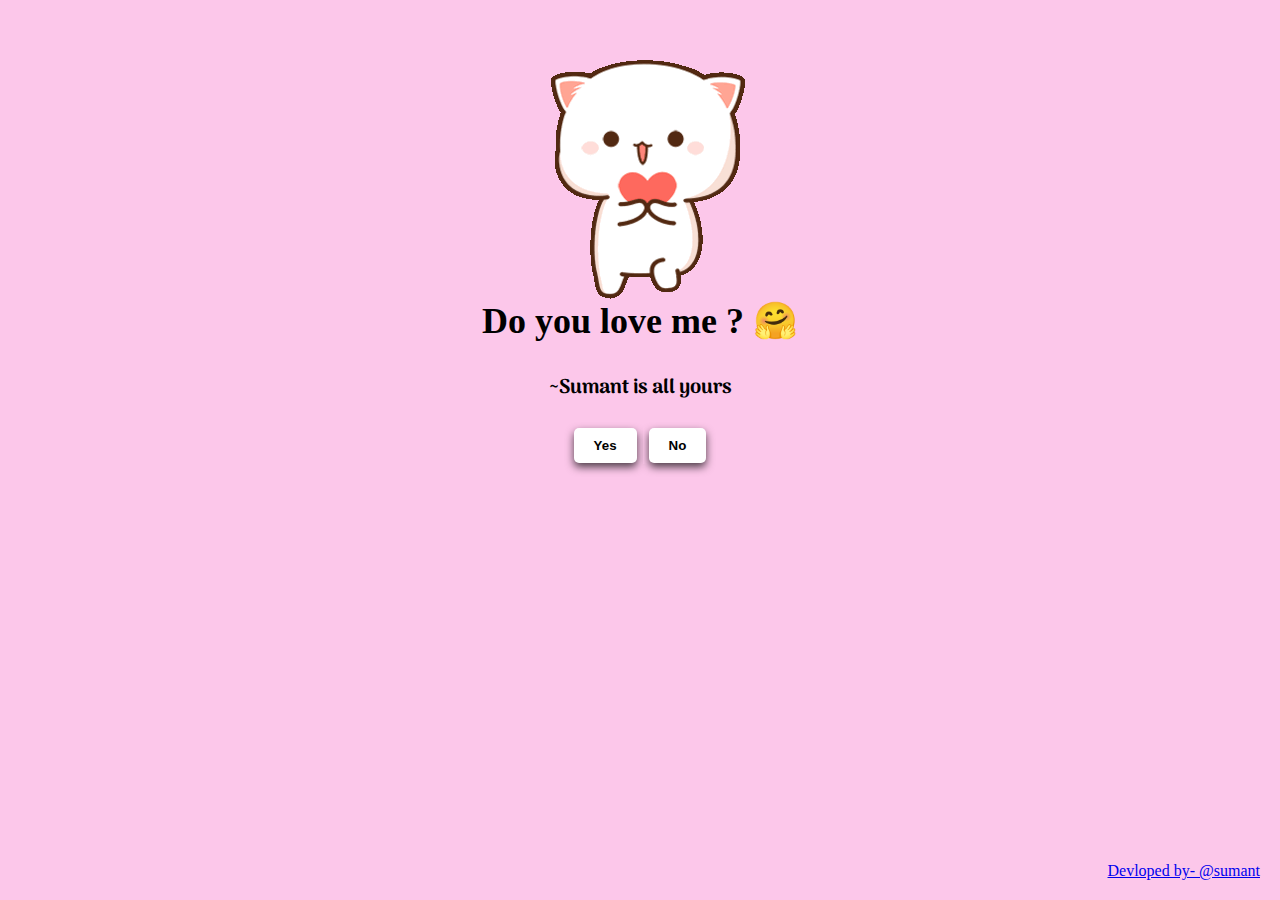
<file: index.html>
<!DOCTYPE html>
<html lang="en">
<head>
    <link rel="preconnect" href="https://fonts.googleapis.com">
    <link rel="preconnect" href="https://fonts.gstatic.com" crossorigin>
    <link href="https://fonts.googleapis.com/css2?family=Arima:wght@100..700&family=Kablammo&display=swap" rel="stylesheet">
    <meta charset="UTF-8">
    <meta name="viewport" content="width=device-width, initial-scale=1.0">
    <link rel="stylesheet" href="style.css">
    <title>Proposal</title>
</head>
<body>
    <div class="gif">
        <img src="img/1.gif" alt="gif">
    </div>
    <div class="main-text">
        <h2>Do you love me ? 🤗</h2>
    </div>
    <div class="second-text">
        <h4>~Sumant is all yours</h4>
    </div>

<div class="button-container">
    <button>
            <a class="btn1" href="jai-ho.html">Yes</a>
    </button> 
    <button >
        <a class="btn2" href="try-2.html">No</a>
    </button>
</div>

<div class="author">
<a href="https://www.instagram.com/ambivert_sumant/">Devloped by- @sumant</a>
</div>

</body>
</html>
</file>
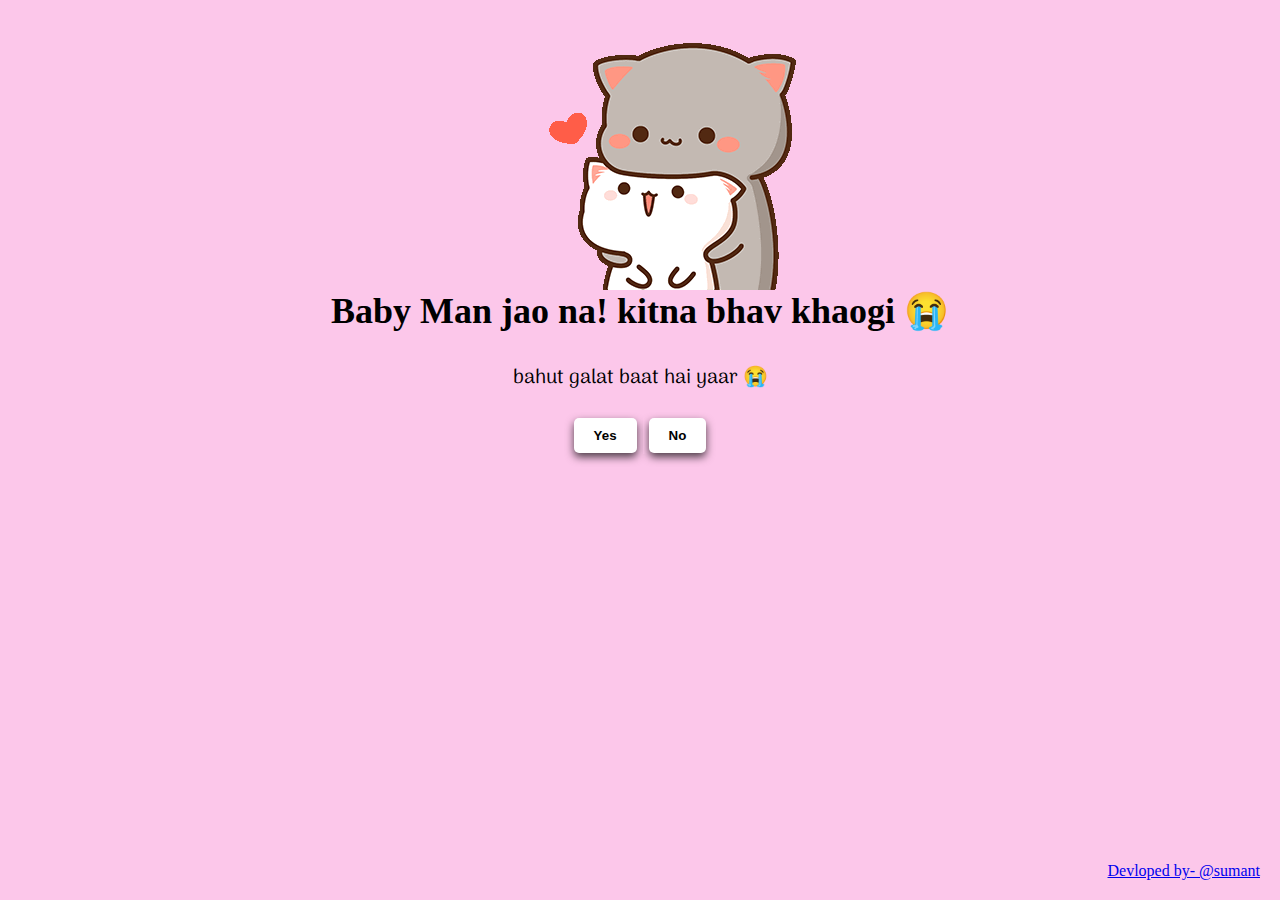
<file: bengali-baba.html>
<!DOCTYPE html>
<html lang="en">
<head>
    <link rel="preconnect" href="https://fonts.googleapis.com">
    <link rel="preconnect" href="https://fonts.gstatic.com" crossorigin>
    <link href="https://fonts.googleapis.com/css2?family=Arima:wght@100..700&family=Kablammo&display=swap" rel="stylesheet">
    <meta charset="UTF-8">
    <meta name="viewport" content="width=device-width, initial-scale=1.0">
    <link rel="stylesheet" href="style4.css">
    <title>Proposal</title>
</head>
<body>
    <div class="gif">
        <img src="img/4.gif" alt="gif">
    </div>
    <div class="main-text">
        <h2> Baby Man jao na! kitna bhav khaogi 😭</h2>
    </div>
    <div class="second-text">
        <h4>bahut galat baat hai yaar 😭</h4>
    </div>

    <div class="button-container">
    <button>
            <a class="btn1" href="jai-ho.html">Yes</a>
    </button> 
    <button>
        <a  class="btn2" id="moveButton" href="bengali-baba.html">No</a>
    </button>

    </div>
    <script src="script.js"></script>

    <div class="author">
        <a href="https://www.instagram.com/ambivert_sumant/">Devloped by- @sumant</a>
        </div>
</body>
</html>
</file>
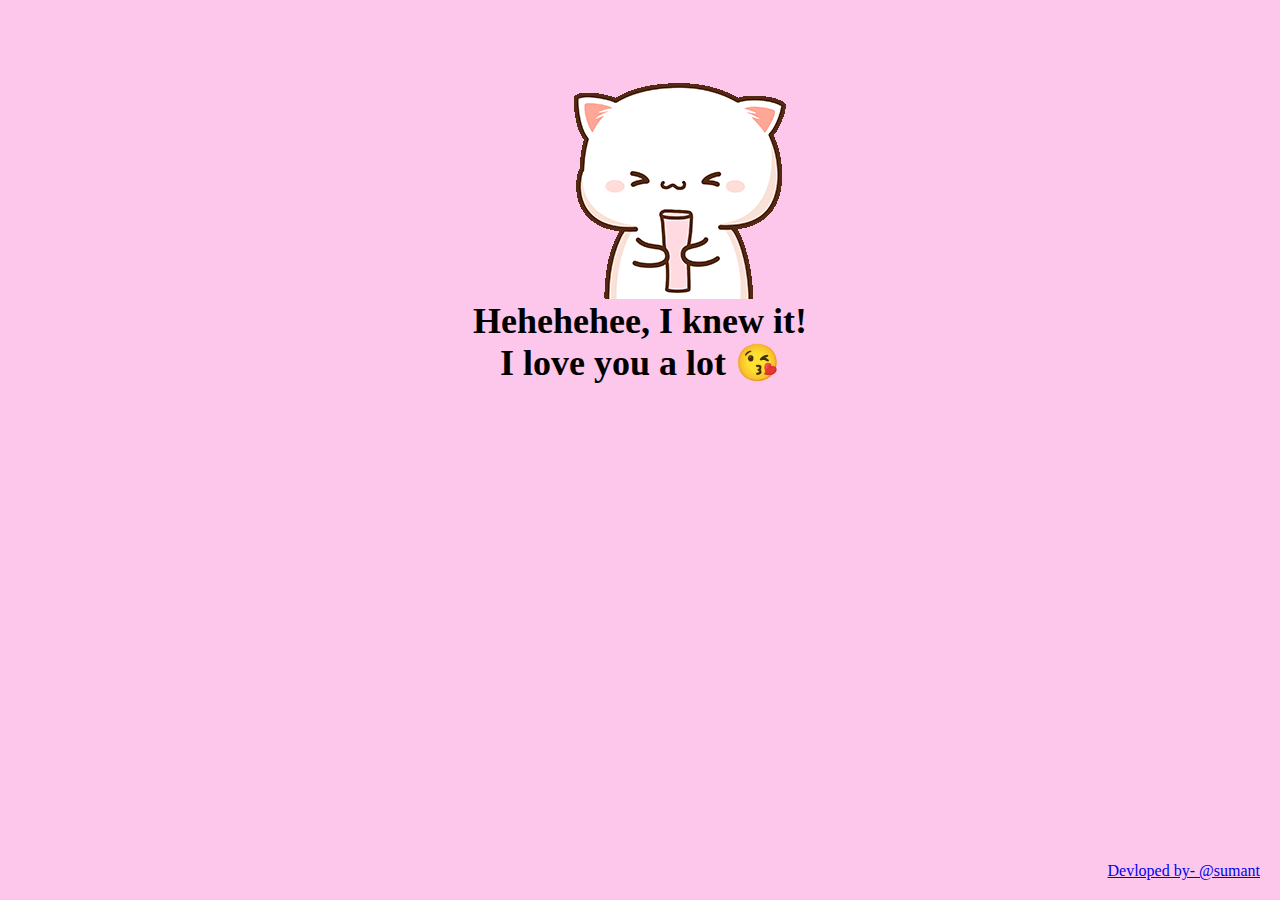
<file: jai-ho.html>
<!DOCTYPE html>
<html lang="en">
<head>
    <link rel="preconnect" href="https://fonts.googleapis.com">
    <link rel="preconnect" href="https://fonts.gstatic.com" crossorigin>
    <link href="https://fonts.googleapis.com/css2?family=Arima:wght@100..700&family=Kablammo&display=swap" rel="stylesheet">
    <meta charset="UTF-8">
    <meta name="viewport" content="width=device-width, initial-scale=1.0">
    <link rel="stylesheet" href="style.css">
    <title>Proposal</title>
</head>
<body>
    <div class="gif">
        <img src="img/final.gif" alt="gif">
    </div>
    <div class="main-text">
        <h2> Hehehehee, I knew it! <br> I love you a lot 😘</h2>
    </div>
    
    <div class="author">
        <a href="https://www.instagram.com/ambivert_sumant/">Devloped by- @sumant</a>
        </div>
    
</body>
</html>
</file>
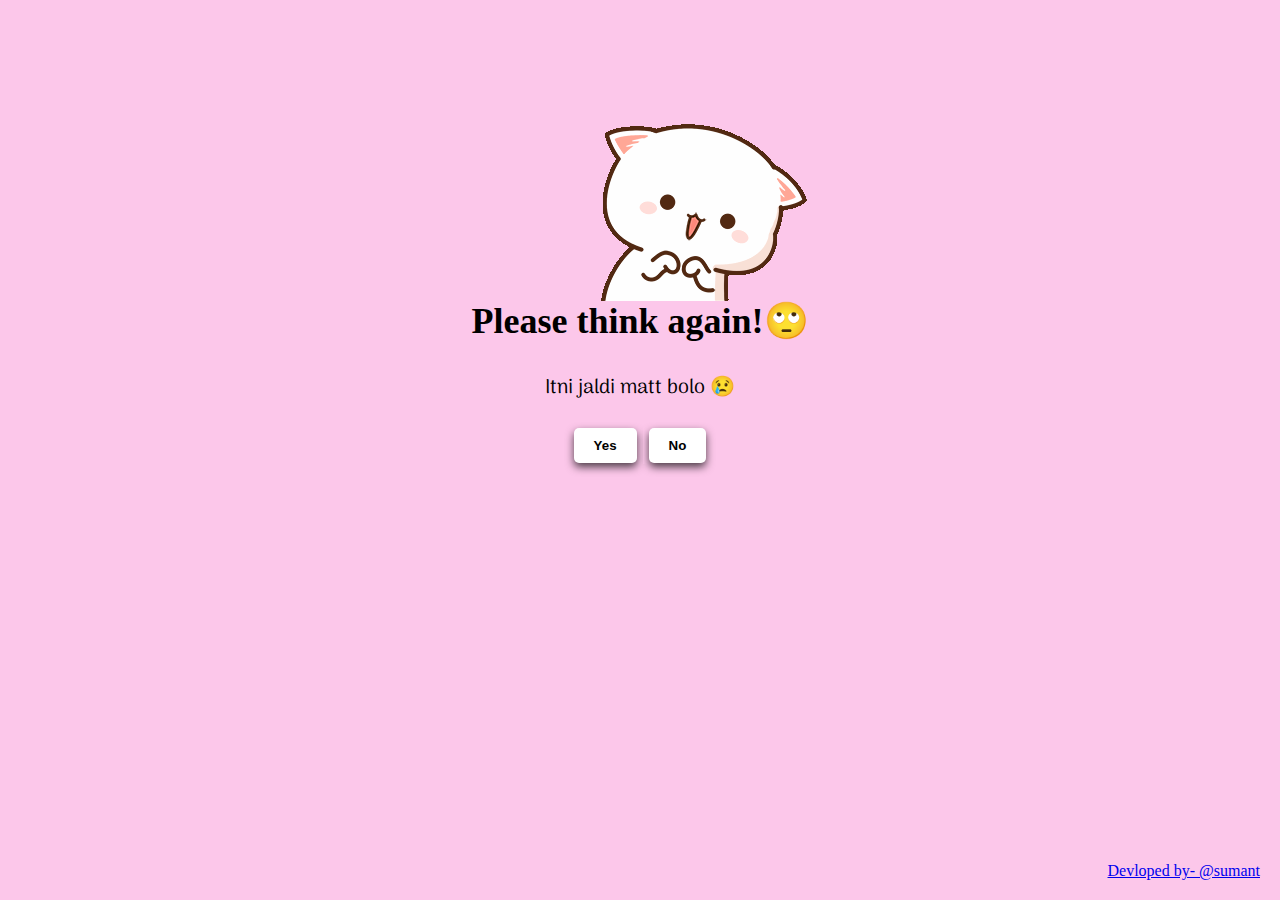
<file: try-2.html>
<!DOCTYPE html>
<html lang="en">
<head>
    <link rel="preconnect" href="https://fonts.googleapis.com">
    <link rel="preconnect" href="https://fonts.gstatic.com" crossorigin>
    <link href="https://fonts.googleapis.com/css2?family=Arima:wght@100..700&family=Kablammo&display=swap" rel="stylesheet">
    <meta charset="UTF-8">
    <meta name="viewport" content="width=device-width, initial-scale=1.0">
    <link rel="stylesheet" href="style2.css">
    <title>Proposal</title>
</head>
<body>
    <div class="gif">
        <img src="img/2.gif" alt="gif">
    </div>
    <div class="main-text">
        <h2> Please think again!🙄</h2>
    </div>
    <div class="second-text">
        <h4>Itni jaldi matt bolo 😢</h4>
    </div>
    <div class="button-container">
    <button>
            <a class="btn1" href="jai-ho.html">Yes</a>
    </button> 
    <button>
        <a  class="btn2" href="try-3.html">No</a>
    </button>

    </div>

    <div class="author">
        <a href="https://www.instagram.com/ambivert_sumant/">Devloped by- @sumant</a>
        </div>
</body>
</html>
</file>
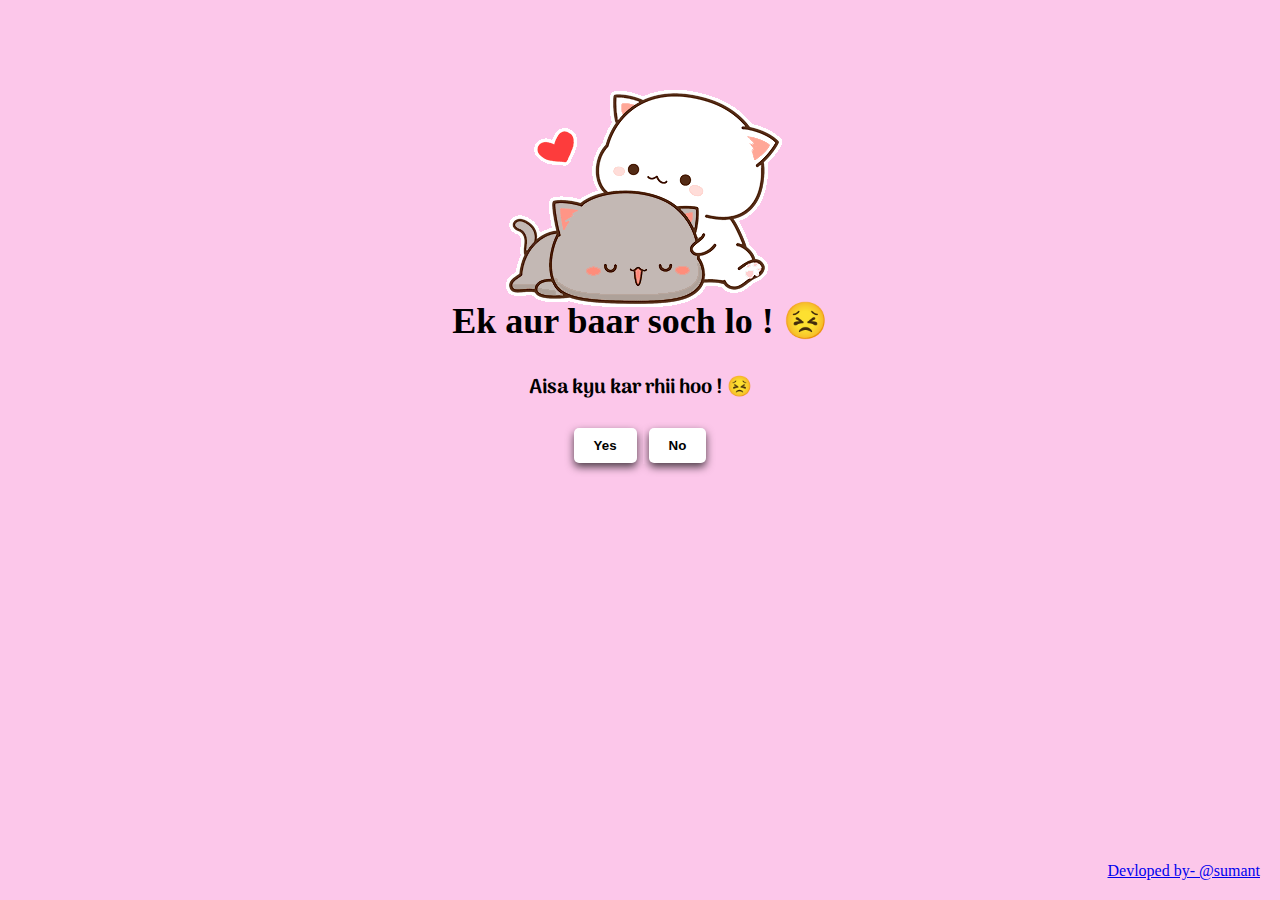
<file: try-3.html>
<!DOCTYPE html>
<html lang="en">
<head>
    <link rel="preconnect" href="https://fonts.googleapis.com">
    <link rel="preconnect" href="https://fonts.gstatic.com" crossorigin>
    <link href="https://fonts.googleapis.com/css2?family=Arima:wght@100..700&family=Kablammo&display=swap" rel="stylesheet">
    <meta charset="UTF-8">
    <meta name="viewport" content="width=device-width, initial-scale=1.0">
    <link rel="stylesheet" href="style.css">
    <title>Proposal</title>
</head>
<body>
    <div class="gif">
        <img src="img/3.gif" alt="gif">
    </div>
    <div class="main-text">
        <h2> Ek aur baar soch lo ! 😣</h2>
    </div>
    <div class="second-text">
        <h4>Aisa kyu kar rhii hoo ! 😣</h4>
    </div>
    <div class="button-container">
    <button>
            <a  class="btn1" href="jai-ho.html">Yes</a>
    </button> 
    <button>
        <a  class="btn2" href="bengali-baba.html">No</a>
    </button>

    </div>

    <div class="author">
        <a href="https://www.instagram.com/ambivert_sumant/">Devloped by- @sumant</a>
        </div>
</body>
</html>
</file>
<file: style.css>
@import url('https://fonts.googleapis.com/css2?family=Arima:wght@100..700&family=Kablammo&family=Playwrite+GB+S:ital,wght@0,100..400;1,100..400&display=swap');

body{
    background-color: #fcc7ea;
}

.gif{
    width: 300px;
    height: 200px;
    margin: 20px auto;
    display: block;
    align-items: center;  
}

.gif-2{
    width: 10px;
    height: 20px;
    object-fit: contain;
    margin: 20px auto;
    display: block;
    align-items: center;
}
.main-text{
    text-align: center;
    margin-top: 80px;
    font-size: 24px;
    font-weight: bold;
}
.second-text{
    text-align: center;
    margin-top: 2px;
    font-size: 20px;
    font-weight: bold;
}
h2{
font-family: cursive;
}

h4{
    font-family: 'Arima', sans-serif;
}

.button-container {
    display: flex;
    justify-content: center;
    align-items: center;
    height: 30px; 
}

button{
    background-color: #fcc7ea;
    border: none;
   
   
    
}
.btn1 {
    display: inline-block;
    padding: 10px 20px;
    background-color: #ffffff;
    color:black;
    text-align: center;
    text-decoration: none;
    border-radius: 5px;
    font-weight: bold;
    cursor: pointer;
    box-shadow: 0 4px 8px rgba(0, 0, 0, 0.7); 
    transition: box-shadow 0.3s ease;

}

.btn1:hover {
    background-color: #0056b3;
    box-shadow: 0 4px 8px rgba(0, 0, 0, 20); 
    transition: box-shadow 0.3s ease;
}
.btn2 {
    display: inline-block;
    padding: 10px 20px;
    background-color: #ffffff;
    color: Black;
    text-align: center;
    text-decoration: none;
    border-radius: 5px;
    font-weight: bold;
    cursor: pointer;
    box-shadow: 0 4px 8px rgba(0, 0, 0, 0.7); 
    transition: box-shadow 0.3s ease;
    
}

.btn2:hover {
    background-color: #0056b3;
    box-shadow: 0 4px 8px rgba(0, 0, 0, 20); 
    transition: box-shadow 0.3s ease;

}

.author{
    position:absolute;
    color: blue;
   bottom: 20px;
   right: 20px;
}
</file>
<file: style4.css>
@import url('https://fonts.googleapis.com/css2?family=Arima:wght@100..700&family=Kablammo&family=Playwrite+GB+S:ital,wght@0,100..400;1,100..400&display=swap');

body{
    background-color: #fcc7ea;
}

.gif{
    width: 250px;
    height: 200px;
    margin: 10px auto;
    display: block;
    align-items: center;  
}


.main-text{
    text-align: center;
    margin-top: 80px;
    font-size: 24px;
    font-weight: bold;
}
.second-text{
    text-align: center;
    margin: 0%;
    font-size: 20px;
   
}
h2{
font-family: cursive;
}

h4{
    font-family: 'Arima', sans-serif;
    font-weight:normal;
}

.button-container {
    display: flex;
    justify-content: center;
    align-items: center;
    height: 30px;
}
button{
    background-color: #fcc7ea;
    border: none;
}

.btn1, .btn2 {
    display: inline-block;
    padding: 10px 20px;
    background-color: #ffffff;
    color: black;
    text-align: center;
    text-decoration: none;
    border-radius: 5px;
    font-weight: bold;
    cursor: pointer;
    box-shadow: 0 4px 8px rgba(0, 0, 0, 0.7);

    transition: box-shadow 0.3s ease, transform 0.3s ease, left 0.3s ease, top 0.3s ease;
    
}

.author{
    position:absolute;
    color: blue;
   bottom: 20px;
   right: 20px;
}
</file>
<file: style2.css>
@import url('https://fonts.googleapis.com/css2?family=Arima:wght@100..700&family=Kablammo&family=Playwrite+GB+S:ital,wght@0,100..400;1,100..400&display=swap');

body{
    background-color: #fcc7ea;
}

.gif{
    width: 300px;
    height: 200px;
    margin: 20px auto;
    display: block;
    align-items: center;  
}


.main-text{
    text-align: center;
    margin-top: 80px;
    font-size: 24px;
    font-weight: bold;
}
.second-text{
    text-align: center;
    margin-top: 2px;
    font-size: 20px;
   
}
h2{
font-family: cursive;
}

h4{
    font-family: 'Arima', sans-serif;
    font-weight:normal;
}

.button-container {
    display: flex;
    justify-content: center;
    align-items: center;
    height: 30px; 
}

button{
    background-color: #fcc7ea;
    border: none;
   
   
    
}
.btn1 {
    display: inline-block;
    padding: 10px 20px;
    background-color: #ffffff;
    color:black;
    text-align: center;
    text-decoration: none;
    border-radius: 5px;
    font-weight: bold;
    cursor: pointer;
    box-shadow: 0 4px 8px rgba(0, 0, 0, 0.7); 
    transition: box-shadow 0.3s ease;

}

.btn1:hover {
    background-color: #0056b3;
    box-shadow: 0 4px 8px rgba(0, 0, 0, 20); 
    transition: box-shadow 0.3s ease;
}
.btn2 {
    display: inline-block;
    padding: 10px 20px;
    background-color: #ffffff;
    color: Black;
    text-align: center;
    text-decoration: none;
    border-radius: 5px;
    font-weight: bold;
    cursor: pointer;
    box-shadow: 0 4px 8px rgba(0, 0, 0, 0.7); 
    transition: box-shadow 0.3s ease;
    
}

.btn2:hover {
    background-color: #0056b3;
    box-shadow: 0 4px 8px rgba(0, 0, 0, 20); 
    transition: box-shadow 0.3s ease;

}
.author{
    position:absolute;
    color: blue;
   bottom: 20px;
   right: 20px;
}
</file>
